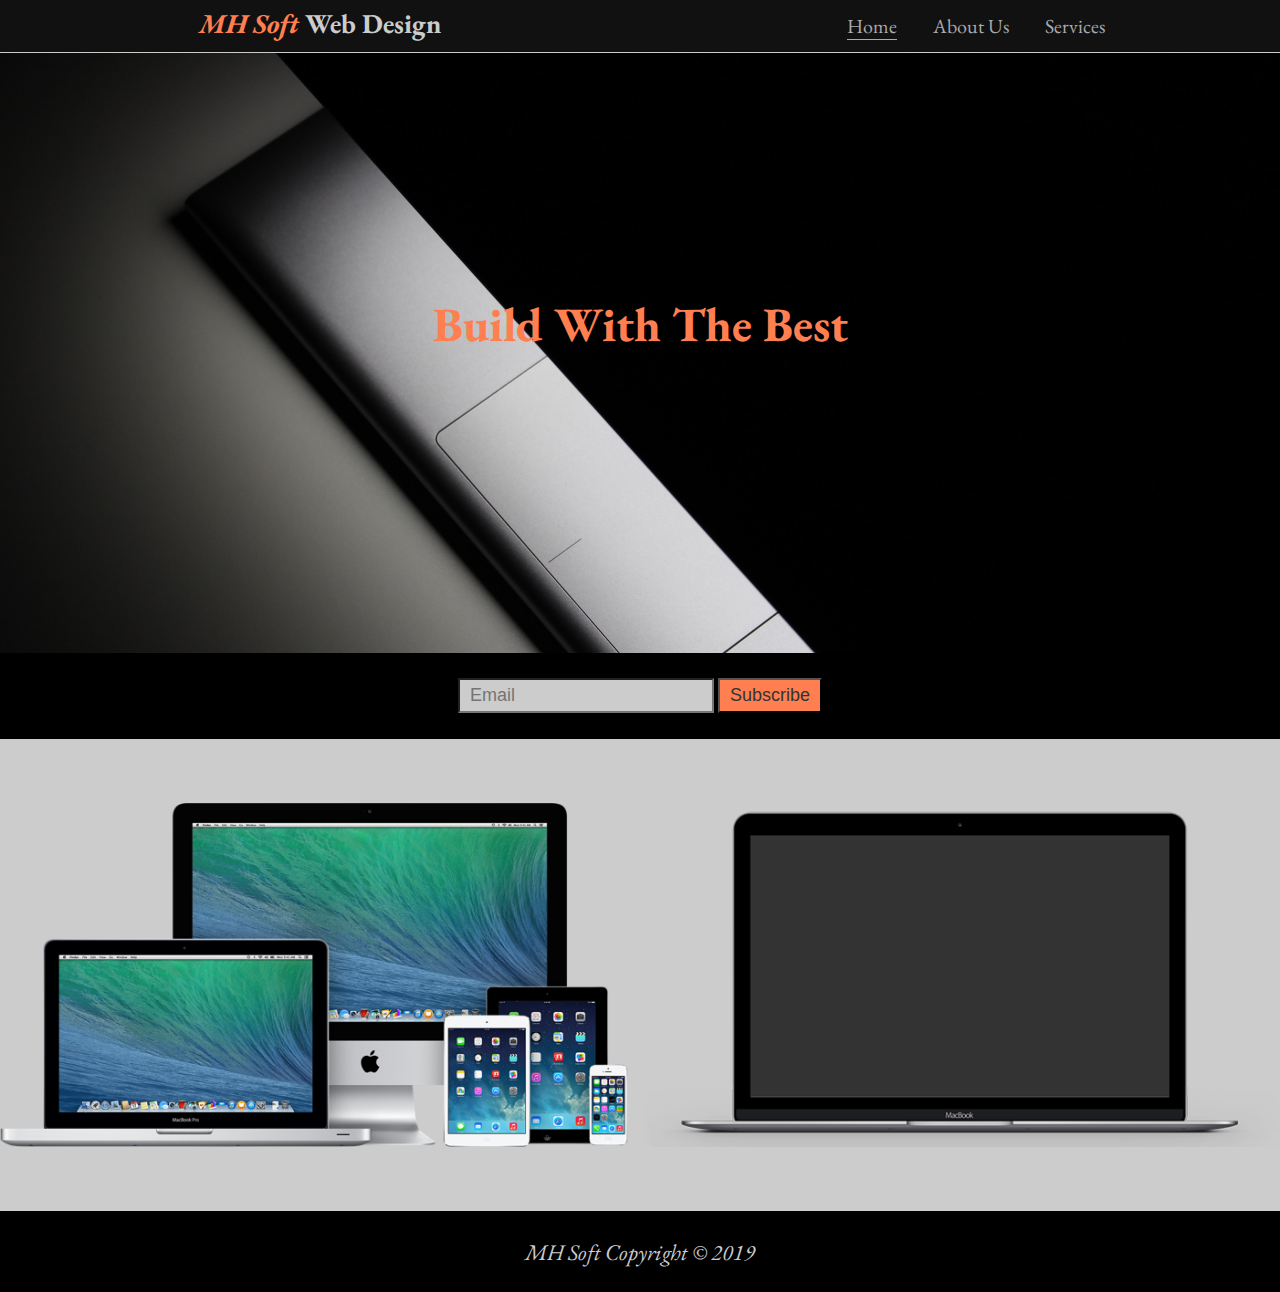
<file: index.html>
<!DOCTYPE html>
<html lang="en">

<head>
    <meta charset="UTF-8">
    <meta name="viewport" content="width=device-width, initial-scale=1.0">
    <title>Best Monthly Plans</title>
    <link rel="stylesheet" type="text/css" href="style.css">
    <link rel="title icon" type="image/png" href="images/title-icon.png" />
    <link href="https://fonts.googleapis.com/css?family=EB+Garamond" rel="stylesheet">
</head>

<body>
    <div class="wrapper">
        <header>
            <div class="logo">
                <h1><span id="span-1">MH Soft </span><span id="span-2">Web Design</span></h1>
            </div>
            <nav>
                <ul>
                    <li><a href="index.html" class="active">Home</a></li>
                    <li><a href="about.html">About Us</a></li>
                    <li><a href="services.html">Services</a></li>
                </ul>
            </nav>
        </header>

        <!-- First Section -->
        <section class="first-section">
            <h2>Build With The Best</h2>
        </section>

        <!-- Second Section -->
        <section class="second-section">
            <form action="">
                <input type="email" placeholder="Email">
                <input type="submit" value="Subscribe">
            </form>
        </section>

        <!-- Third Section -->
        <section class="third-section">
            <img src="/images/img1.png" alt="Image 1">
            <img src="/images/img2.png" alt="Image 2">
        </section>

        <footer>
            <p>MH Soft Copyright &copy; 2019</p>
        </footer>
    </div>
</body>

</html>
</file>
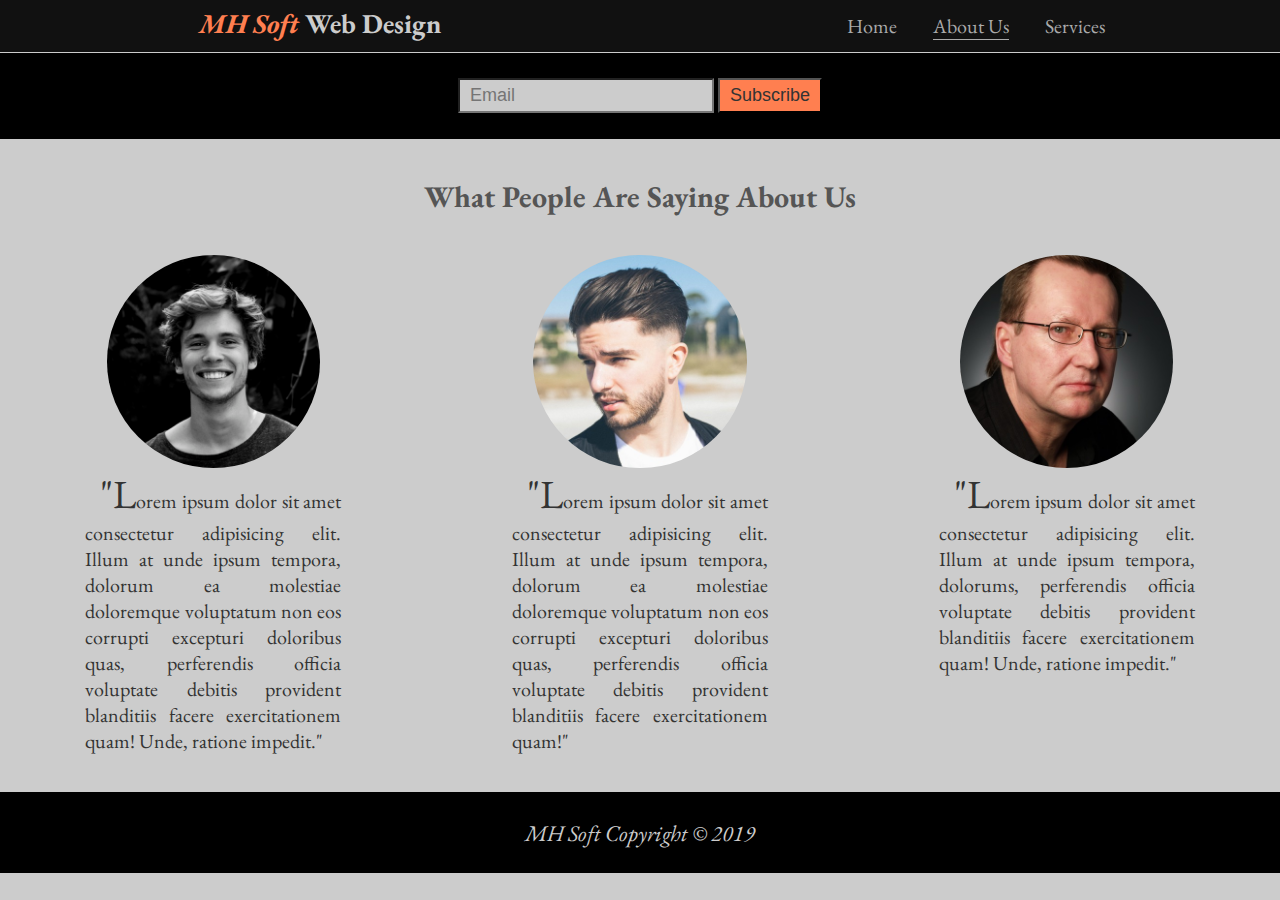
<file: about.html>
<!DOCTYPE html>
<html lang="en">

<head>
    <meta charset="UTF-8">
    <meta name="viewport" content="width=device-width, initial-scale=1.0">
    <title>Best Monthly Plans</title>
    <link rel="stylesheet" type="text/css" href="style.css">
    <link rel="title icon" type="image/png" href="images/title-icon.png" />
    <link href="https://fonts.googleapis.com/css?family=EB+Garamond" rel="stylesheet">
</head>

<body>
    <div class="wrapper">
        <header>
            <div class="logo">
                <h1><span id="span-1">MH Soft </span><span id="span-2">Web Design</span></h1>
            </div>
            <nav>
                <ul>
                    <li><a href="index.html">Home</a></li>
                    <li><a href="about.html" class="active">About Us</a></li>
                    <li><a href="services.html">Services</a></li>
                </ul>
            </nav>
        </header>


        <!-- Second Section -->
        <section class="second-section">
            <form action="">
                <input type="email" placeholder="Email">
                <input type="submit" value="Subscribe">
            </form>
        </section>

        <!-- About Us Section -->
        <section class="about-us">
            <h2>What People Are Saying About Us</h2>
            <div>
                <img src="/images/person1.jpeg" alt="Pat">
                <p>"Lorem ipsum dolor sit amet consectetur adipisicing elit. Illum at unde ipsum tempora, dolorum ea
                    molestiae doloremque voluptatum non eos corrupti excepturi doloribus quas, perferendis officia
                    voluptate debitis provident blanditiis facere exercitationem quam! Unde, ratione impedit."</p>
            </div>
            <div>
                <img src="/images/person2.jpeg" alt="Tony">
                <p>"Lorem ipsum dolor sit amet consectetur adipisicing elit. Illum at unde ipsum tempora, dolorum ea
                    molestiae doloremque voluptatum non eos corrupti excepturi doloribus quas, perferendis officia
                    voluptate debitis provident blanditiis facere exercitationem quam!"</p>
            </div>
            <div>
                <img src="/images/person3.jpeg" alt="Peter">
                <p>"Lorem ipsum dolor sit amet consectetur adipisicing elit. Illum at unde ipsum tempora, dolorums,
                    perferendis officia
                    voluptate debitis provident blanditiis facere exercitationem quam! Unde, ratione impedit."</p>
            </div>
        </section>

        <footer>
            <p>MH Soft Copyright &copy; 2019</p>
        </footer>
    </div>
</body>

</html>
</file>
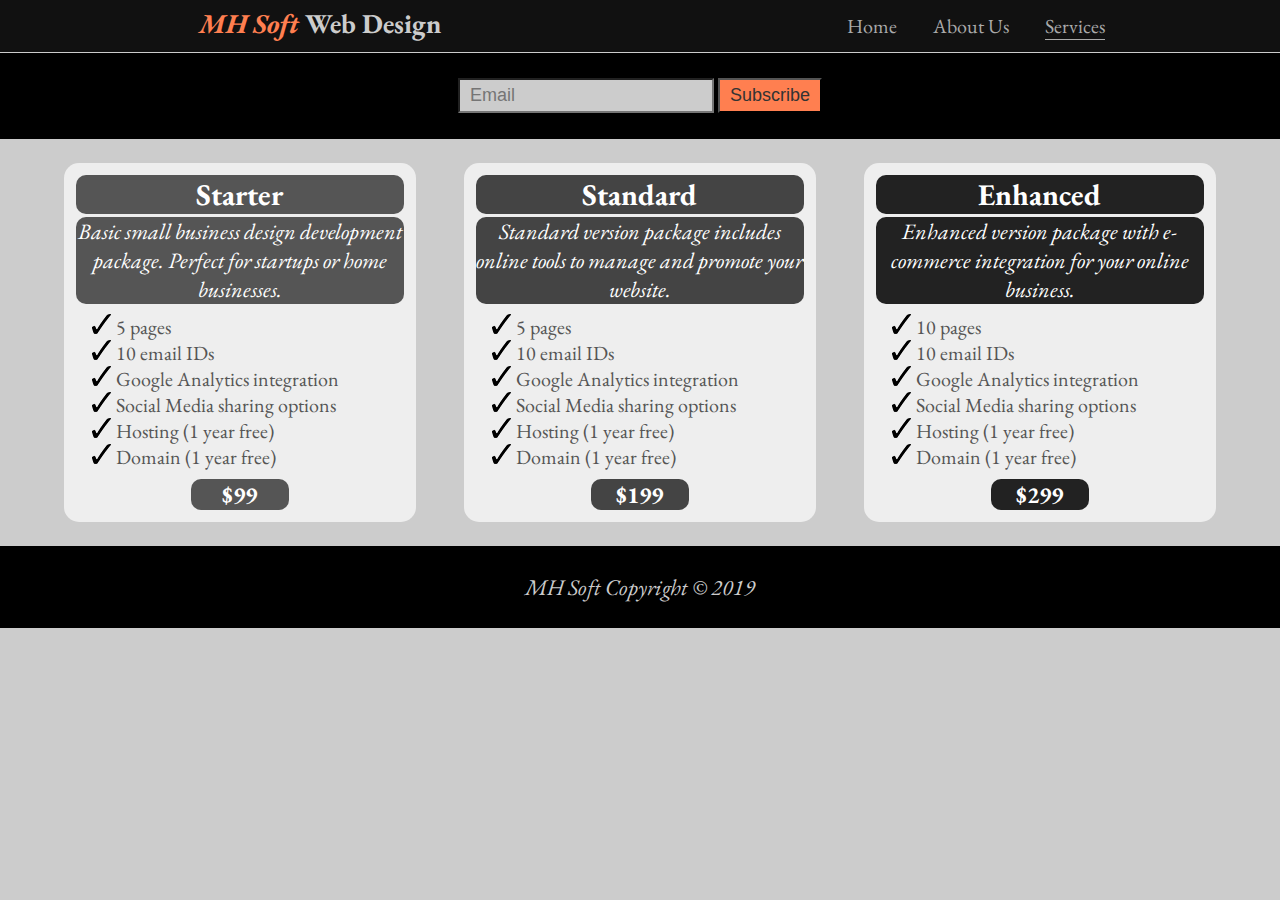
<file: services.html>
<!DOCTYPE html>
<html lang="en">

<head>
    <meta charset="UTF-8">
    <meta name="viewport" content="width=device-width, initial-scale=1.0">
    <title>Best Monthly Plans</title>
    <link rel="stylesheet" type="text/css" href="style.css">
    <link rel="title icon" type="image/png" href="images/title-icon.png" />
    <link href="https://fonts.googleapis.com/css?family=EB+Garamond" rel="stylesheet">
</head>

<body>
    <div class="wrapper">
        <header>
            <div class="logo">
                <h1><span id="span-1">MH Soft </span><span id="span-2">Web Design</span></h1>
            </div>
            <nav>
                <ul>
                    <li><a href="index.html">Home</a></li>
                    <li><a href="about.html">About Us</a></li>
                    <li><a href="services.html" class="active">Services</a></li>
                </ul>
            </nav>
        </header>

        <!-- Second Section -->
        <section class="second-section">
            <form action="">
                <input type="email" placeholder="Email">
                <input type="submit" value="Subscribe">
            </form>
        </section>

        <section class="services">
            <div class="starter">
                <h2>Starter</h2>
                <p>Basic small business design development package. Perfect for startups or home businesses.</p>
                <ul>
                    <li>5 pages</li>
                    <li>10 email IDs</li>
                    <li>Google Analytics integration</li>
                    <li>Social Media sharing options</li>
                    <li>Hosting (1 year free)</li>
                    <li>Domain (1 year free)</li>
                </ul>
                <h3>$99</h3>
            </div>

            <div class="standard">
                <h2>Standard</h2>
                <p>Standard version package includes online tools to manage and promote your website.</p>
                <ul>
                    <li>5 pages</li>
                    <li>10 email IDs</li>
                    <li>Google Analytics integration</li>
                    <li>Social Media sharing options</li>
                    <li>Hosting (1 year free)</li>
                    <li>Domain (1 year free)</li>
                </ul>
                <h3>$199</h3>
            </div>

            <div class="enhanced">
                <h2>Enhanced</h2>
                <p>Enhanced version package with e-commerce integration for your online business.</p>
                <ul>
                    <li>10 pages</li>
                    <li>10 email IDs</li>
                    <li>Google Analytics integration</li>
                    <li>Social Media sharing options</li>
                    <li>Hosting (1 year free)</li>
                    <li>Domain (1 year free)</li>
                </ul>
                <h3>$299</h3>
            </div>
        </section>

        <footer>
            <p>MH Soft Copyright &copy; 2019</p>
        </footer>
    </div>
</body>

</html>
</file>
<file: style.css>
/* Common Style */
* {
    margin: 0;
    padding: 0;
    /* box-sizing: border-box; */
}

body {
    font-size: 20px;
    font-family: "EB Garamond", serif;
    background: #ccc;
}

.wrapper {
    width: 100%;
}

li {
    list-style: none;
}

a {
    text-decoration: none;
}

section:after {
    content: " ";
    display: block;
    clear: both;
}

/* End Common Style */

/* Header */
header {
    background: #111;
    overflow: hidden;
    border-bottom: 1px solid #ccc;
}

header div.logo {
    width: 50%;
    float: left;
}

header nav {
    width: 50%;
    float: right;
}

header div.logo h1 {
    text-align: center;
    font-size: 1.7rem;
    margin: 1%;
}

header div.logo h1 #span-1 {
    color: #ff7f50;
    font-style: italic;
}

header div.logo h1 #span-2 {
    color: #ccc;
}

header nav ul li a {
    color: #aaa;
}

header nav ul {
    width: 100%;
    margin: 2% auto;
    text-align: center;
}

header nav ul li {
    margin-left: 5%;
    display: inline;
}

header nav ul li a:hover {
    color: #fff;
}

header nav ul li a.active {
    border-bottom: 1px solid #aaa;
}

/* End Header */

/* First Section */
section.first-section {
    position: relative;
    min-height: 600px;
    background: url('/images/bg.jpg') no-repeat 30% 10%;
    background-size: cover;
}

section.first-section h2 {
    width: 40%;
    position: absolute;
    left: 30%;
    top: 40%;
    text-align: center;
    color: #ff7f50;
    font-size: 3rem;
}

/* End of First Section */

/* Second Section */
section.second-section {
    background: #000;
}

section.second-section form {
    text-align: center;
}

section.second-section form input {
    padding: 5px 10px;
    margin: 2% 0;
    font-size: 90%;
}

section.second-section form input[type="email"] {
    background: #ccc;
}

section.second-section form input[type="email"]:focus {
    background: #eee;
}

section.second-section form input[type="submit"] {
    background: #ff7f50;
    color: #333;
}

section.second-section form input[type="submit"]:hover {
    background: #dd4d20;
}

/* End of Second Section */

/* Third Section */
section.third-section img {
    width: 50%;
    float: left;
    padding: 5% 0;
    background: #ccc;
}

/* Footer */
footer {
    background: #000;
}

footer p {
    text-align: center;
    padding: 2% 0;
    font-style: italic;
    font-size: 1.4rem;
    color: #ccc;
}

/* Start About Us Page styling */
section.about-us {
    padding: 3% 0;
}

section.about-us h2 {
    text-align: center;
    margin-bottom: 3%;
    color: #555;
}

section.about-us div {
    width: 33.33%;
    float: left;
}

section.about-us div img {
    width: 50%;
    margin: auto;
    display: block;
    border-radius: 50%;
}

section.about-us div p {
    width: 60%;
    margin: auto;
    text-indent: 15px;
    text-align: justify;
    font-style: initial;
    color: #333;
}

section.about-us p::first-letter {
    font-size: 200%;
}

/* Start Services Page styling */
section.services {
    max-width: 1200px;
    margin: auto;
}

section.services div {
    width: 27.33%;
    max-width: 350px;
    min-height: 300px;
    margin: 2%;
    float: left;
    background: #eee;
    padding: 1%;
    border-radius: 15px;
}

section.services div h2 {
    text-align: center;
    margin-block-end: 3px;
    color: #fff;
    border-radius: 10px;
}

section.services div p {
    text-align: center;
    font-size: 110%;
    border-radius: 10px;
    color: #fff;
    font-style: italic;
}

section.services div ul {
    width: 90%;
    margin: 3% auto;
    color: #555;
}

section.services div ul li:before {
    content: url('/images/check.png');
    margin-right: 5px;
}

section.services div h3 {
    width: 30%;
    margin: auto;
    text-align: center;
    border-radius: 10px;
    color: #fff;
}

section.services div.starter h2,
section.services div.starter p,
section.services div.starter h3 {
    background: #555;
}

section.services div.standard h2,
section.services div.standard p,
section.services div.standard h3 {
    background: #444;
}

section.services div.enhanced h2,
section.services div.enhanced p,
section.services div.enhanced h3 {
    background: #222;
}

/* Responsive to various screen sizes */

/* navigation */
@media only screen and (max-width: 768px) {
    body {
        font-size: 18px;
    }

    header div.logo {
        width: 100%;
        float: none;
    }

    header nav {
        width: 100%;
        float: none;
    }

    header nav ul li:first-child {
        margin-left: 0;
    }

    /* Second section (email form)  */
    section.second-section form input {
        padding: 2px 4px;
    }

    /* Third Section */
    section.third-section img {
        width: 100%;
        float: none;
        display: block;
    }

    /* Footer */
    footer p {
        font-size: 120%;
    }

    /* About Us page */
    section.about-us div {
        width: 100%;
        float: none;
    }

    secion.about-us div img {
        width: 90%;
        margin: 8% auto 2% auto;
    }

    section.about-us div p {
        width: 90%;
    }

    /* Services page */
    section.services div {
        width: 90%;
        margin: 4% auto 2% auto;
        float: none;
    }
}

/* Medium Screen Sizes */

@media only screen and (max-width: 1024px) and (min-width: 769px) {
    header nav ul li:first-child {
        margin-left: 0;
    }

    /* About Us Page */
    section.about-us {
        padding: 5% 0;
    }

    section.about-us div img {
        width: 90%;
    }

    section.about-us div p {
        width: 90%;
    }

    /* Services Page */
    section.services div {
        width: 31.33%;
        margin: 1%;
        padding: 0;
    }

    section.services div ul {
        width: 100%;
    }
}
</file>
